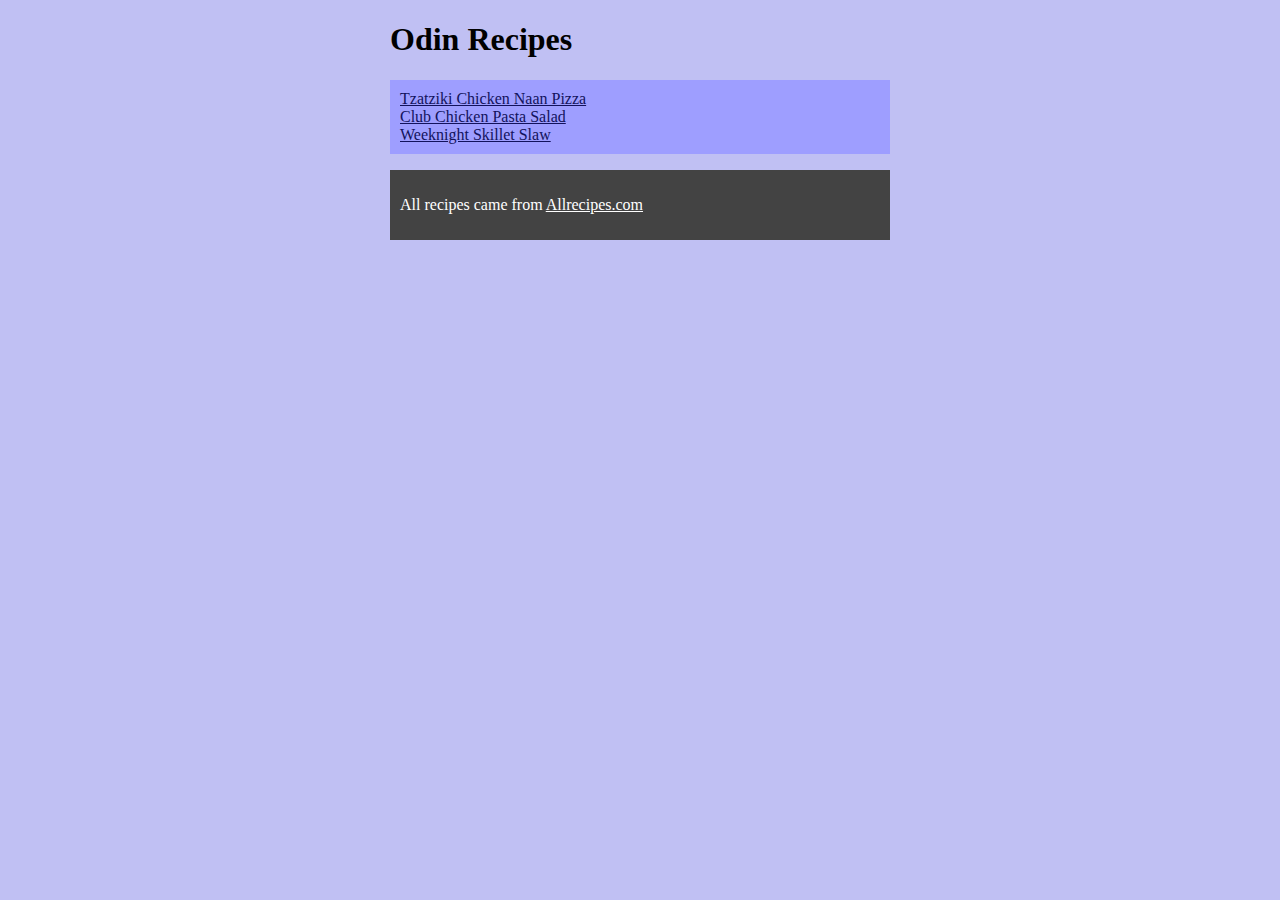
<file: index.html>
<!DOCTYPE html>
<html lang="en">
    <head>
        <meta charset="UTF-8">
        <title>Odin Recipe</title>
        <link rel="stylesheet" href="./styles.css">
    </head>
    <body>
        <h1>Odin Recipes</h1>
        <ul class="home-links">
            <li><a href="./recipes/tzatziki-chicken-naan-pizza.html">Tzatziki Chicken Naan Pizza</a></li>
            <li><a href="./recipes/club-chicken-pasta-salad.html">Club Chicken Pasta Salad</a></li>
            <li><a href="./recipes/weeknight-skillet-slaw.html">Weeknight Skillet Slaw</a></li>
        </ul>
        <footer>
            <p>All recipes came from <a href="https://www.allrecipes.com" target="_blank" rel="noopener norefferer">Allrecipes.com</a></p>
        </footer> 
    </body>
</html>
</file>
<file: styles.css>
* {
    box-sizing: border-box;
}

body {
    max-width: 500px;
    margin: 0 auto;
    background-color: #c0c0f3;
}

img {
    max-width: 100%;
    height: auto;
}

.home-links {
    list-style: none;
}

.home-links a {
    color: #12125c
}

.home-links a:hover {
    color: white;
}

home-links a:active {
    color: white;
}

footer, .home-links {
    padding: 10px;
}


.home-links {
    background-color: rgb(158, 158, 255);
}

footer {
    background-color: rgb(67, 67, 67);
    color: white;
}

footer a {
    color: white;
}

footer a:hover {
    color: #7979f3;
}


/* RECIPES */
.back-button {
    display: inline-block;
    padding: 10px;
    border: 1px solid black;
    text-decoration: none;
    margin-bottom: 20px;
}

header {
   background-color: rgb(210, 214, 246);
   padding: 10px;
}

header h1 {
    padding: 0;
    margin: 0;
}

section h2 {
    background-color: #12125c;
    padding: 10px;
    color: white;
}
</file>
